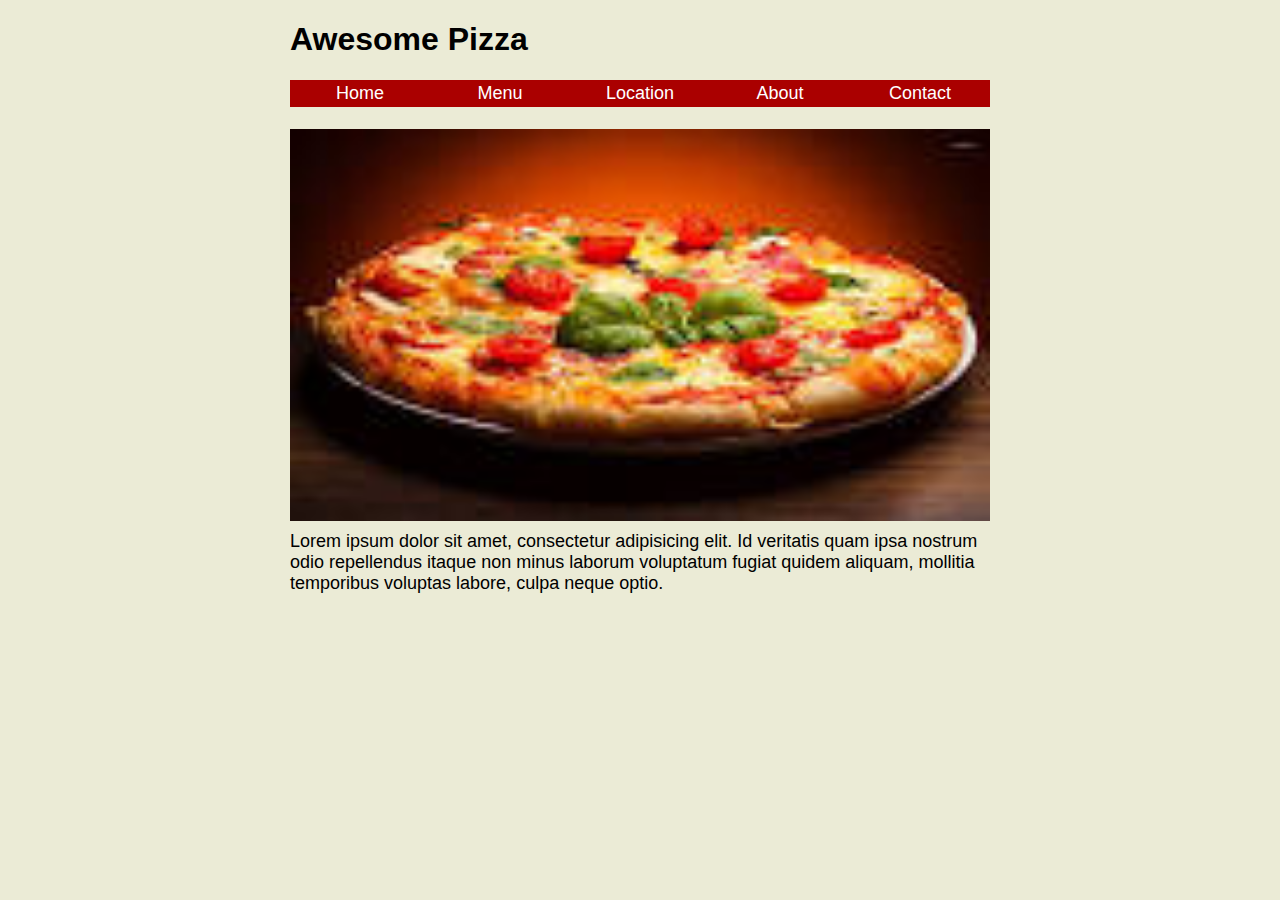
<file: awesome-pizza-website-master/index.html>
<!DOCTYPE html>
<html>
<head>
    <title>Awesome Pizza</title>
    <link rel="stylesheet" href="styles.css" />
</head>
<body>
    <div class="container">
        <header>
            <h1>Awesome Pizza</h1>
            <nav>
                <ul class="nav">
                    <li><a href="index.html">Home</a></li>
                    <li><a href="index.html">Menu</a></li>
                    <li><a href="index.html">Location</a></li>
                    <li><a href="index.html">About</a></li>
                    <li><a href="index.html">Contact</a></li>
                </ul>
            </nav>
        </header>
        <img src="pizza1.jpeg" alt="Pizza!" width="700">
        <p>Lorem ipsum dolor sit amet, consectetur adipisicing elit. Id veritatis quam ipsa nostrum odio repellendus itaque non minus laborum voluptatum fugiat quidem aliquam, mollitia temporibus voluptas labore, culpa neque optio.</p>
    </div>
</body>
</html>
</file>
<file: awesome-pizza-website-master/styles.css>
body {
	background-color: #ebebd6;
}

h1, h2 { 
	font-family: Russo One, Helvetica, Arial;
	clear: both;
}

p, li, th, td {
	font-family: Helvetica, Arial;
	font-size: 18px;
}

a:link, a:visited {
	color: #a00;
	text-decoration: none;
}

a:hover, a:active {
	color: red;
}

ul.nav  {
	list-style-type: none;
	margin: 0;
	padding: 0;
	overflow: hidden;
}

ul.nav li {
	float: left;
	text-align: center;
}

ul.nav a:link, ul.nav a:visited {
	display: block;
	width: 134px;
	color: white;
	background-color: #aa0000;
	padding: 3px;
	text-decoration: none;
}

ul.nav a:hover, ul.nav a:active {
	background-color: red;
}

img {
	margin:22px 10px 10px 0px;
	float: left;
}

div.container {
	width: 700px;
	margin: auto;
}

table {
	width: 100%;
}

table td {
	border-width: 1px;
	border-style: solid;
	border-color: black;
}
</file>
